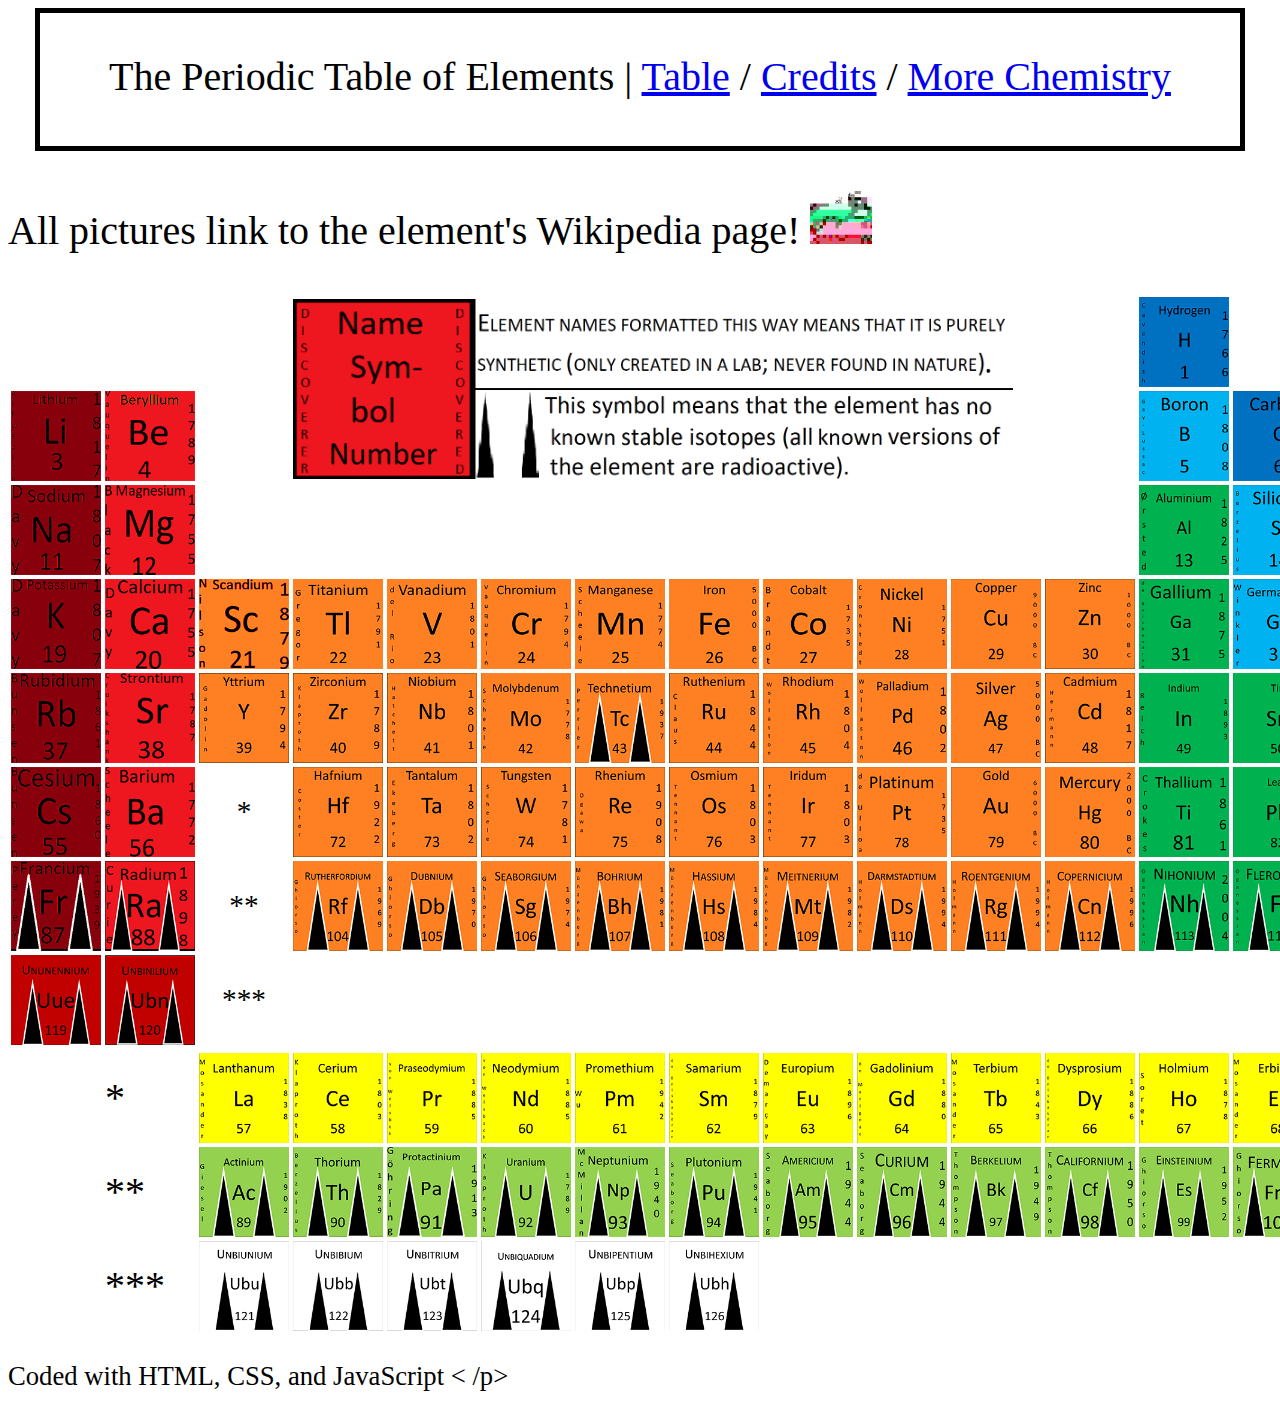
<file: index.html>
<html lang="en" hreflang="en">
	<head>
		<meta name="viewport" content="width=device-width, initial-scale=1.0" />
		<meta charset="utf-8" />
		<meta http-equiv="Content-Type" content="text/html" />
		<link
			rel="apple-touch-icon"
			href="https:\/\/icon-library.net/images/periodic-table-icon/periodic-table-icon-18.jpg"
		/>
		<link
			rel="author"
			href="http://periodictable.reid-family.org/humans.txt"
		/>
		<link
			rel="icon"
			href="https:\/\/icon-library.net/images/periodic-table-icon/periodic-table-icon-18.jpg"
			type="image/ico"
			sizes="16x16"
		/>
		<link rel="canonical" href="periodictable.reid-family.org/index.html" />
		<link
			rel="icon"
			sizes="192x192"
			href="https:\/\/icon-library.net/images/periodic-table-icon/periodic-table-icon-18.jpg"
		/>
		<link
			rel="index"
			href="http://periodictable.reid-family.org/index.html"
		/>
		<link
			rel="mask-icon"
			href="https:\/\/icon-library.net/images/periodic-table-icon/periodic-table-icon-18.jpg"
			color="yellow"
		/>
		<link rel="me" href="mailto:paul@reid-family.org" />
		<link rel="stylesheet" href="style.min.css" />
		<meta
			itemprop="description"
			content="An interactive periodic table with links to Wikipedia and more chemistry."
		/>
		<meta
			itemprop="image"
			content="https:\/\/icon-library.net/images/periodic-table-icon/periodic-table-icon-18.jpg"
		/>
		<meta itemprop="name" content="The Periodic Table of Elements" />
		<meta name="apple-mobile-web-app-capable" content="yes" />
		<meta name="apple-mobile-web-app-status-bar-style" content="black" />
		<meta name="browsermode" content="application" />
		<meta
			name="description"
			content="An interactive periodic table with links to Wikipedia and more chemistry."
		/>
		<meta name="distribution" content="global" />
		<meta name="full-screen" content="yes" />
		<meta name="generator" content="Microsoft WordPad" />
		<meta
			name="generator"
			content="Microsoft Visual Studio Code - Insiders"
		/>
		<meta name="googlebot" content="index, follow" />
		<meta
			name="google-site-verification"
			content="Bs3b-s123HbPZke7tMZJHkul0G9INwEn7InZ_PlNwg8"
		/>
		<meta name="HandheldFriendly" content="FALSE" />
		<meta name="imagemode" content="force" />
		<meta
			name="keywords"
			content="periodic, periodic table, chemistry, oxygen, phsphorus, paul reid, elements, wikipedia, html, cool, made from scratch, the periodic table, the periodic table of elements, periodic table of elements, periodictable, magic, candle, marshmallow"
		/>
		<meta name="layoutmode" content="fitscreen" />
		<meta name="MobileOptimized" content="1000" />
		<meta name="msvalidate.01" content="CCE6CCF9A525372A923B620980B9D45D" />
		<meta name="rating" content="general" />
		<meta name="rating" content="General" />
		<meta name="revisit-after" content="1 days" />
		<meta name="robots" content="index, follow" />
		<meta name="screen-orientation" content="landscape" />
		<meta name="subject" content="The Periodic Table of Elements" />
		<meta
			name="twitter:description"
			content="An interactive periodic table with links to Wikipedia and more chemistry."
		/>
		<meta
			name="twitter:image"
			content="https:\/\/icon-library.net/images/periodic-table-icon/periodic-table-icon-18.jpg"
		/>
		<meta
			name="twitter:image:alt"
			content="A text description of the image conveying the essential nature of an image to users who are visually impaired. Maximum 420 characters."
		/>
		<meta name="twitter:title" content="The Periodic Table of Elements" />
		<meta
			name="twitter:url"
			content="https:\/\/periodictable.reid-family.org/index.html"
		/>
		<meta name="x5-fullscreen" content="TRUE" />
		<meta name="x5-orientation" content="landscape" />
		<meta name="x5-page-mode" content="app" />
		<meta name="yandex-verification" content="8b198c182a2bfaca" />
		<meta property="article:author" content="Paul Reid" />
		<meta
			property="og:description"
			content="An interactive periodic table with links to Wikipedia and more chemistry."
		/>
		<meta
			property="og:image"
			content="https:\/\/icon-library.net/images/periodic-table-icon/periodic-table-icon-18.jpg"
		/>
		<meta
			property="og:image:alt"
			content="The Periodic Table of Elements"
		/>
		<meta property="og:locale" content="en_US" />
		<meta
			property="og:site_name"
			content="The Periodic Table of Elements"
		/>
		<meta property="og:title" content="The Periodic Table of Elements" />
		<meta property="og:type" content="website" />
		<meta
			property="og:url"
			content="http://periodictable.reid-family.org/index.html"
		/>
		<meta property="op:markup_version" content="v1.0" />
		<title>Table | The Periodic Table of Elements</title>
	</head>

	<body>
		<div id="nav" class="center"></div>
		<p class="text">
			All pictures link to the element's Wikipedia page!
			<rdi onclick="alertjsOO()" id="redirect_"
				><img src="images/redir_g.jpg" class="rdi" />
			</rdi>
		</p>
		<div style="width: 99%">
			<table class="center table">
				<tbody>
					<tr>
						<td></td>
						<td></td>
						<td></td>
						<td rowspan="2" colspan="8">
							<img src="images/legend.png" style="width: 720px" />
						</td>
						<td></td>
						<td>
							<img
								onclick="alertjs('https:\/\/en.wikipedia.org/wiki/element_1')"
								src="images/1.png"
								style="width: 90px; height: 90px"
							/>
						</td>
						<td></td>
						<td></td>
						<td></td>
						<td></td>
						<td>
							<img
								onclick="alertjs('https:\/\/en.wikipedia.org/wiki/element_2')"
								src="images/2.png"
								style="width: 90px; height: 90px"
							/>
						</td>
					</tr>
					<tr>
						<td>
							<img
								onclick="alertjs('https:\/\/en.wikipedia.org/wiki/element_3')"
								src="images/3.png"
								style="width: 90px; height: 90px"
							/>
						</td>
						<td>
							<img
								onclick="alertjs('https:\/\/en.wikipedia.org/wiki/element_4')"
								src="images/4.png"
								style="width: 90px; height: 90px"
							/>
						</td>
						<td></td>
						<td></td>
						<td>
							<img
								onclick="alertjs('https:\/\/en.wikipedia.org/wiki/element_5')"
								src="images/5.png"
								style="width: 90px; height: 90px"
							/>
						</td>
						<td>
							<img
								onclick="alertjs('https:\/\/en.wikipedia.org/wiki/element_6')"
								src="images/6.png"
								style="width: 90px; height: 90px"
							/>
						</td>
						<td>
							<img
								onclick="alertjs('https:\/\/en.wikipedia.org/wiki/element_7')"
								src="images/7.png"
								style="width: 90px; height: 90px"
							/>
						</td>
						<td>
							<img
								onclick="alertjs('https:\/\/en.wikipedia.org/wiki/element_8')"
								src="images/8.png"
								style="width: 90px; height: 90px"
							/>
						</td>
						<td>
							<img
								onclick="alertjs('https:\/\/en.wikipedia.org/wiki/element_9')"
								src="images/9.png"
								style="width: 90px; height: 90px"
							/>
						</td>
						<td>
							<img
								onclick="alertjs('https:\/\/en.wikipedia.org/wiki/element_10')"
								src="images/10.png"
								style="width: 90px; height: 90px"
							/>
						</td>
					</tr>
					<tr>
						<td>
							<img
								onclick="alertjs('https:\/\/en.wikipedia.org/wiki/element_11')"
								src="images/11.png"
								style="width: 90px; height: 90px"
							/>
						</td>
						<td>
							<img
								onclick="alertjs('https:\/\/en.wikipedia.org/wiki/element_12')"
								src="images/12.png"
								style="width: 90px; height: 90px"
							/>
						</td>
						<td></td>
						<td></td>
						<td></td>
						<td></td>
						<td></td>
						<td></td>
						<td></td>
						<td></td>
						<td></td>
						<td></td>
						<td>
							<img
								onclick="alertjs('https:\/\/en.wikipedia.org/wiki/element_13')"
								src="images/13.png"
								style="width: 90px; height: 90px"
							/>
						</td>
						<td>
							<img
								onclick="alertjs('https:\/\/en.wikipedia.org/wiki/element_14')"
								src="images/14.png"
								style="width: 90px; height: 90px"
							/>
						</td>
						<td>
							<img
								onclick="alertjs('https:\/\/en.wikipedia.org/wiki/element_15')"
								src="images/15.png"
								style="width: 90px; height: 90px"
							/>
						</td>
						<td>
							<img
								onclick="alertjs('https:\/\/en.wikipedia.org/wiki/element_16')"
								src="images/16.png"
								style="width: 90px; height: 90px"
							/>
						</td>
						<td>
							<img
								onclick="alertjs('https:\/\/en.wikipedia.org/wiki/element_17')"
								src="images/17.png"
								style="width: 90px; height: 90px"
							/>
						</td>
						<td>
							<img
								onclick="alertjs('https:\/\/en.wikipedia.org/wiki/element_18')"
								src="images/18.png"
								style="width: 90px; height: 90px"
							/>
						</td>
					</tr>
					<tr>
						<td>
							<img
								onclick="alertjs('https:\/\/en.wikipedia.org/wiki/element_19')"
								src="images/19.png"
								style="width: 90px; height: 90px"
							/>
						</td>
						<td>
							<img
								onclick="alertjs('https:\/\/en.wikipedia.org/wiki/element_20')"
								src="images/20.png"
								style="width: 90px; height: 90px"
							/>
						</td>
						<td>
							<img
								onclick="alertjs('https:\/\/en.wikipedia.org/wiki/element_21')"
								src="images/21.png"
								style="width: 90px; height: 90px"
							/>
						</td>
						<td>
							<img
								onclick="alertjs('https:\/\/en.wikipedia.org/wiki/element_22')"
								src="images/22.png"
								style="width: 90px; height: 90px"
							/>
						</td>
						<td>
							<img
								onclick="alertjs('https:\/\/en.wikipedia.org/wiki/element_23')"
								src="images/23.png"
								style="width: 90px; height: 90px"
							/>
						</td>
						<td>
							<img
								onclick="alertjs('https:\/\/en.wikipedia.org/wiki/element_24')"
								src="images/24.png"
								style="width: 90px; height: 90px"
							/>
						</td>
						<td>
							<img
								onclick="alertjs('https:\/\/en.wikipedia.org/wiki/element_25')"
								src="images/25.png"
								style="width: 90px; height: 90px"
							/>
						</td>
						<td>
							<img
								onclick="alertjs('https:\/\/en.wikipedia.org/wiki/element_26')"
								src="images/26.png"
								style="width: 90px; height: 90px"
							/>
						</td>
						<td>
							<img
								onclick="alertjs('https:\/\/en.wikipedia.org/wiki/element_27')"
								src="images/27.png"
								style="width: 90px; height: 90px"
							/>
						</td>
						<td>
							<img
								onclick="alertjs('https:\/\/en.wikipedia.org/wiki/element_28')"
								src="images/28.png"
								style="width: 90px; height: 90px"
							/>
						</td>
						<td>
							<img
								onclick="alertjs('https:\/\/en.wikipedia.org/wiki/element_29')"
								src="images/29.png"
								style="width: 90px; height: 90px"
							/>
						</td>
						<td>
							<img
								onclick="alertjs('https:\/\/en.wikipedia.org/wiki/element_30')"
								src="images/30.png"
								style="width: 90px; height: 90px"
							/>
						</td>
						<td>
							<img
								onclick="alertjs('https:\/\/en.wikipedia.org/wiki/element_31')"
								src="images/31.png"
								style="width: 90px; height: 90px"
							/>
						</td>
						<td>
							<img
								onclick="alertjs('https:\/\/en.wikipedia.org/wiki/element_32')"
								src="images/32.png"
								style="width: 90px; height: 90px"
							/>
						</td>
						<td>
							<img
								onclick="alertjs('https:\/\/en.wikipedia.org/wiki/element_33')"
								src="images/33.png"
								style="width: 90px; height: 90px"
							/>
						</td>
						<td>
							<img
								onclick="alertjs('https:\/\/en.wikipedia.org/wiki/element_34')"
								src="images/34.png"
								style="width: 90px; height: 90px"
							/>
						</td>
						<td>
							<img
								onclick="alertjs('https:\/\/en.wikipedia.org/wiki/element_35')"
								src="images/35.png"
								style="width: 90px; height: 90px"
							/>
						</td>
						<td>
							<img
								onclick="alertjs('https:\/\/en.wikipedia.org/wiki/element_36')"
								src="images/36.png"
								style="width: 90px; height: 90px"
							/>
						</td>
					</tr>
					<tr>
						<td>
							<img
								onclick="alertjs('https:\/\/en.wikipedia.org/wiki/element_37')"
								src="images/37.png"
								style="width: 90px; height: 90px"
							/>
						</td>
						<td>
							<img
								onclick="alertjs('https:\/\/en.wikipedia.org/wiki/element_38')"
								src="images/38.png"
								style="width: 90px; height: 90px"
							/>
						</td>
						<td>
							<img
								onclick="alertjs('https:\/\/en.wikipedia.org/wiki/element_39')"
								src="images/39.png"
								style="width: 90px; height: 90px"
							/>
						</td>
						<td>
							<img
								onclick="alertjs('https:\/\/en.wikipedia.org/wiki/element_40')"
								src="images/40.png"
								style="width: 90px; height: 90px"
							/>
						</td>
						<td>
							<img
								onclick="alertjs('https:\/\/en.wikipedia.org/wiki/element_41')"
								src="images/41.png"
								style="width: 90px; height: 90px"
							/>
						</td>
						<td>
							<img
								onclick="alertjs('https:\/\/en.wikipedia.org/wiki/element_42')"
								src="images/42.png"
								style="width: 90px; height: 90px"
							/>
						</td>
						<td>
							<img
								onclick="alertjs('https:\/\/en.wikipedia.org/wiki/element_43')"
								src="images/43.png"
								style="width: 90px; height: 90px"
							/>
						</td>
						<td>
							<img
								onclick="alertjs('https:\/\/en.wikipedia.org/wiki/element_44')"
								src="images/44.png"
								style="width: 90px; height: 90px"
							/>
						</td>
						<td>
							<img
								onclick="alertjs('https:\/\/en.wikipedia.org/wiki/element_45')"
								src="images/45.png"
								style="width: 90px; height: 90px"
							/>
						</td>
						<td>
							<img
								onclick="alertjs('https:\/\/en.wikipedia.org/wiki/element_46')"
								src="images/46.png"
								style="width: 90px; height: 90px"
							/>
						</td>
						<td>
							<img
								onclick="alertjs('https:\/\/en.wikipedia.org/wiki/element_47')"
								src="images/47.png"
								style="width: 90px; height: 90px"
							/>
						</td>
						<td>
							<img
								onclick="alertjs('https:\/\/en.wikipedia.org/wiki/element_48')"
								src="images/48.png"
								style="width: 90px; height: 90px"
							/>
						</td>
						<td>
							<img
								onclick="alertjs('https:\/\/en.wikipedia.org/wiki/element_49')"
								src="images/49.png"
								style="width: 90px; height: 90px"
							/>
						</td>
						<td>
							<img
								onclick="alertjs('https:\/\/en.wikipedia.org/wiki/element_50')"
								src="images/50.png"
								style="width: 90px; height: 90px"
							/>
						</td>
						<td>
							<img
								onclick="alertjs('https:\/\/en.wikipedia.org/wiki/element_51')"
								src="images/51.png"
								style="width: 90px; height: 90px"
							/>
						</td>
						<td>
							<img
								onclick="alertjs('https:\/\/en.wikipedia.org/wiki/element_52')"
								src="images/52.png"
								style="width: 90px; height: 90px"
							/>
						</td>
						<td>
							<img
								onclick="alertjs('https:\/\/en.wikipedia.org/wiki/element_53')"
								src="images/53.png"
								style="width: 90px; height: 90px"
							/>
						</td>
						<td>
							<img
								onclick="alertjs('https:\/\/en.wikipedia.org/wiki/element_54')"
								src="images/54.png"
								style="width: 90px; height: 90px"
							/>
						</td>
					</tr>
					<tr>
						<td>
							<img
								onclick="alertjs('https:\/\/en.wikipedia.org/wiki/element_55')"
								src="images/55.png"
								style="width: 90px; height: 90px"
							/>
						</td>
						<td>
							<img
								onclick="alertjs('https:\/\/en.wikipedia.org/wiki/element_56')"
								src="images/56.png"
								style="width: 90px; height: 90px"
							/>
						</td>
						<td>
							<p
								onclick="alertjs('https:\/\/en.wikipedia.org/wiki/Periodic_table#The_long-_or_32-column_table')"
								class="text2"
							>
								*
							</p>
						</td>
						<td>
							<img
								onclick="alertjs('https:\/\/en.wikipedia.org/wiki/element_72')"
								src="images/72.png"
								style="width: 90px; height: 90px"
							/>
						</td>
						<td>
							<img
								onclick="alertjs('https:\/\/en.wikipedia.org/wiki/element_73')"
								src="images/73.png"
								style="width: 90px; height: 90px"
							/>
						</td>
						<td>
							<img
								onclick="alertjs('https:\/\/en.wikipedia.org/wiki/element_74')"
								src="images/74.png"
								style="width: 90px; height: 90px"
							/>
						</td>
						<td>
							<img
								onclick="alertjs('https:\/\/en.wikipedia.org/wiki/element_75')"
								src="images/75.png"
								style="width: 90px; height: 90px"
							/>
						</td>
						<td>
							<img
								onclick="alertjs('https:\/\/en.wikipedia.org/wiki/element_76')"
								src="images/76.png"
								style="width: 90px; height: 90px"
							/>
						</td>
						<td>
							<img
								onclick="alertjs('https:\/\/en.wikipedia.org/wiki/element_77')"
								src="images/77.png"
								style="width: 90px; height: 90px"
							/>
						</td>
						<td>
							<img
								onclick="alertjs('https:\/\/en.wikipedia.org/wiki/element_78')"
								src="images/78.png"
								style="width: 90px; height: 90px"
							/>
						</td>
						<td>
							<img
								onclick="alertjs('https:\/\/en.wikipedia.org/wiki/element_79')"
								src="images/79.png"
								style="width: 90px; height: 90px"
							/>
						</td>
						<td>
							<img
								onclick="alertjs('https:\/\/en.wikipedia.org/wiki/element_80')"
								src="images/80.png"
								style="width: 90px; height: 90px"
							/>
						</td>
						<td>
							<img
								onclick="alertjs('https:\/\/en.wikipedia.org/wiki/element_81')"
								src="images/81.png"
								style="width: 90px; height: 90px"
							/>
						</td>
						<td>
							<img
								onclick="alertjs('https:\/\/en.wikipedia.org/wiki/element_82')"
								src="images/82.png"
								style="width: 90px; height: 90px"
							/>
						</td>
						<td>
							<img
								onclick="alertjs('https:\/\/en.wikipedia.org/wiki/element_83')"
								src="images/83.png"
								style="width: 90px; height: 90px"
							/>
						</td>
						<td>
							<img
								onclick="alertjs('https:\/\/en.wikipedia.org/wiki/element_84')"
								src="images/84.png"
								style="width: 90px; height: 90px"
							/>
						</td>
						<td>
							<img
								onclick="alertjs('https:\/\/en.wikipedia.org/wiki/element_85')"
								src="images/85.png"
								style="width: 90px; height: 90px"
							/>
						</td>
						<td>
							<img
								onclick="alertjs('https:\/\/en.wikipedia.org/wiki/element_86')"
								src="images/86.png"
								style="width: 90px; height: 90px"
							/>
						</td>
					</tr>
					<tr>
						<td>
							<img
								onclick="alertjs('https:\/\/en.wikipedia.org/wiki/element_87')"
								src="images/87.png"
								style="width: 90px; height: 90px"
							/>
						</td>
						<td>
							<img
								onclick="alertjs('https:\/\/en.wikipedia.org/wiki/element_88')"
								src="images/88.png"
								style="width: 90px; height: 90px"
							/>
						</td>
						<td>
							<p
								onclick="alertjs('https:\/\/en.wikipedia.org/wiki/Periodic_table#The_long-_or_32-column_table')"
								class="text2"
							>
								**
							</p>
						</td>
						<td>
							<img
								onclick="alertjs('https:\/\/en.wikipedia.org/wiki/element_104')"
								src="images/104.png"
								style="width: 90px; height: 90px"
							/>
						</td>
						<td>
							<img
								onclick="alertjs('https:\/\/en.wikipedia.org/wiki/element_105')"
								src="images/105.png"
								style="width: 90px; height: 90px"
							/>
						</td>
						<td>
							<img
								onclick="alertjs('https:\/\/en.wikipedia.org/wiki/element_106')"
								src="images/106.png"
								style="width: 90px; height: 90px"
							/>
						</td>
						<td>
							<img
								onclick="alertjs('https:\/\/en.wikipedia.org/wiki/element_107')"
								src="images/107.png"
								style="width: 90px; height: 90px"
							/>
						</td>
						<td>
							<img
								onclick="alertjs('https:\/\/en.wikipedia.org/wiki/element_108')"
								src="images/108.png"
								style="width: 90px; height: 90px"
							/>
						</td>
						<td>
							<img
								onclick="alertjs('https:\/\/en.wikipedia.org/wiki/element_109')"
								src="images/109.png"
								style="width: 90px; height: 90px"
							/>
						</td>
						<td>
							<img
								onclick="alertjs('https:\/\/en.wikipedia.org/wiki/element_110')"
								src="images/110.png"
								style="width: 90px; height: 90px"
							/>
						</td>
						<td>
							<img
								onclick="alertjs('https:\/\/en.wikipedia.org/wiki/element_111')"
								src="images/111.png"
								style="width: 90px; height: 90px"
							/>
						</td>
						<td>
							<img
								onclick="alertjs('https:\/\/en.wikipedia.org/wiki/element_112')"
								src="images/112.png"
								style="width: 90px; height: 90px"
							/>
						</td>
						<td>
							<img
								onclick="alertjs('https:\/\/en.wikipedia.org/wiki/element_113')"
								src="images/113.png"
								style="width: 90px; height: 90px"
							/>
						</td>
						<td>
							<img
								onclick="alertjs('https:\/\/en.wikipedia.org/wiki/element_114')"
								src="images/114.png"
								style="width: 90px; height: 90px"
							/>
						</td>
						<td>
							<img
								onclick="alertjs('https:\/\/en.wikipedia.org/wiki/element_115')"
								src="images/115.png"
								style="width: 90px; height: 90px"
							/>
						</td>
						<td>
							<img
								onclick="alertjs('https:\/\/en.wikipedia.org/wiki/element_116')"
								src="images/116.png"
								style="width: 90px; height: 90px"
							/>
						</td>
						<td>
							<img
								onclick="alertjs('https:\/\/en.wikipedia.org/wiki/element_117')"
								src="images/117.png"
								style="width: 90px; height: 90px"
							/>
						</td>
						<td>
							<img
								onclick="alertjs('https:\/\/en.wikipedia.org/wiki/element_118')"
								src="images/118.png"
								style="width: 90px; height: 90px"
							/>
						</td>
					</tr>
					<tr>
						<td>
							<img
								onclick="alertjs('https:\/\/en.wikipedia.org/wiki/element_119')"
								src="images/119.png"
								style="width: 90px; height: 90px"
							/>
						</td>
						<td>
							<img
								onclick="alertjs('https:\/\/en.wikipedia.org/wiki/element_120')"
								src="images/120.png"
								style="width: 90px; height: 90px"
							/>
						</td>
						<td>
							<p
								onclick="alertjs('https:\/\/en.wikipedia.org/wiki/Periodic_table#The_long-_or_32-column_table')"
								class="text2"
							>
								***
							</p>
						</td>
						<td></td>
						<td></td>
						<td></td>
						<td></td>
						<td></td>
						<td></td>
						<td></td>
						<td></td>
						<td></td>
						<td></td>
						<td></td>
						<td></td>
						<td></td>
						<td></td>
						<td></td>
					</tr>
					<tr>
						<td></td>
						<td></td>
						<td></td>
						<td></td>
						<td></td>
						<td></td>
						<td></td>
						<td></td>
						<td></td>
						<td></td>
						<td></td>
						<td></td>
						<td></td>
						<td></td>
						<td></td>
						<td></td>
						<td></td>
						<td></td>
					</tr>
					<tr>
						<td></td>
						<td>
							<p
								onclick="alertjs('https:\/\/en.wikipedia.org/wiki/Periodic_table#The_long-_or_32-column_table')"
								class="text"
							>
								*
							</p>
						</td>
						<td>
							<img
								onclick="alertjs('https:\/\/en.wikipedia.org/wiki/element_57')"
								src="images/57.png"
								style="width: 90px; height: 90px"
							/>
						</td>
						<td>
							<img
								onclick="alertjs('https:\/\/en.wikipedia.org/wiki/element_58')"
								src="images/58.png"
								style="width: 90px; height: 90px"
							/>
						</td>
						<td>
							<img
								onclick="alertjs('https:\/\/en.wikipedia.org/wiki/element_59')"
								src="images/59.png"
								style="width: 90px; height: 90px"
							/>
						</td>
						<td>
							<img
								onclick="alertjs('https:\/\/en.wikipedia.org/wiki/element_60')"
								src="images/60.png"
								style="width: 90px; height: 90px"
							/>
						</td>
						<td>
							<img
								onclick="alertjs('https:\/\/en.wikipedia.org/wiki/element_61')"
								src="images/61.png"
								style="width: 90px; height: 90px"
							/>
						</td>
						<td>
							<img
								onclick="alertjs('https:\/\/en.wikipedia.org/wiki/element_62')"
								src="images/62.png"
								style="width: 90px; height: 90px"
							/>
						</td>
						<td>
							<img
								onclick="alertjs('https:\/\/en.wikipedia.org/wiki/element_63')"
								src="images/63.png"
								style="width: 90px; height: 90px"
							/>
						</td>
						<td>
							<img
								onclick="alertjs('https:\/\/en.wikipedia.org/wiki/element_64')"
								src="images/64.png"
								style="width: 90px; height: 90px"
							/>
						</td>
						<td>
							<img
								onclick="alertjs('https:\/\/en.wikipedia.org/wiki/element_65')"
								src="images/65.png"
								style="width: 90px; height: 90px"
							/>
						</td>
						<td>
							<img
								onclick="alertjs('https:\/\/en.wikipedia.org/wiki/element_66')"
								src="images/66.png"
								style="width: 90px; height: 90px"
							/>
						</td>
						<td>
							<img
								onclick="alertjs('https:\/\/en.wikipedia.org/wiki/element_67')"
								src="images/67.png"
								style="width: 90px; height: 90px"
							/>
						</td>
						<td>
							<img
								onclick="alertjs('https:\/\/en.wikipedia.org/wiki/element_68')"
								src="images/68.png"
								style="width: 90px; height: 90px"
							/>
						</td>
						<td>
							<img
								onclick="alertjs('https:\/\/en.wikipedia.org/wiki/element_69')"
								src="images/69.png"
								style="width: 90px; height: 90px"
							/>
						</td>
						<td>
							<img
								onclick="alertjs('https:\/\/en.wikipedia.org/wiki/element_70')"
								src="images/70.png"
								style="width: 90px; height: 90px"
							/>
						</td>
						<td>
							<img
								onclick="alertjs('https:\/\/en.wikipedia.org/wiki/element_71')"
								src="images/71.png"
								style="width: 90px; height: 90px"
							/>
						</td>
						<td></td>
					</tr>
					<tr>
						<td></td>
						<td>
							<p
								onclick="alertjs('https:\/\/en.wikipedia.org/wiki/Periodic_table#The_long-_or_32-column_table')"
								class="text"
							>
								**
							</p>
						</td>
						<td>
							<img
								onclick="alertjs('https:\/\/en.wikipedia.org/wiki/element_89')"
								src="images/89.png"
								style="width: 90px; height: 90px"
							/>
						</td>
						<td>
							<img
								onclick="alertjs('https:\/\/en.wikipedia.org/wiki/element_90')"
								src="images/90.png"
								style="width: 90px; height: 90px"
							/>
						</td>
						<td>
							<img
								onclick="alertjs('https:\/\/en.wikipedia.org/wiki/element_91')"
								src="images/91.png"
								style="width: 90px; height: 90px"
							/>
						</td>
						<td>
							<img
								onclick="alertjs('https:\/\/en.wikipedia.org/wiki/element_92')"
								src="images/92.png"
								style="width: 90px; height: 90px"
							/>
						</td>
						<td>
							<img
								onclick="alertjs('https:\/\/en.wikipedia.org/wiki/element_93')"
								src="images/93.png"
								style="width: 90px; height: 90px"
							/>
						</td>
						<td>
							<img
								onclick="alertjs('https:\/\/en.wikipedia.org/wiki/element_94')"
								src="images/94.png"
								style="width: 90px; height: 90px"
							/>
						</td>
						<td>
							<img
								onclick="alertjs('https:\/\/en.wikipedia.org/wiki/element_95')"
								src="images/95.png"
								style="width: 90px; height: 90px"
							/>
						</td>
						<td>
							<img
								onclick="alertjs('https:\/\/en.wikipedia.org/wiki/element_96')"
								src="images/96.png"
								style="width: 90px; height: 90px"
							/>
						</td>
						<td>
							<img
								onclick="alertjs('https:\/\/en.wikipedia.org/wiki/element_97')"
								src="images/97.png"
								style="width: 90px; height: 90px"
							/>
						</td>
						<td>
							<img
								onclick="alertjs('https:\/\/en.wikipedia.org/wiki/element_98')"
								src="images/98.png"
								style="width: 90px; height: 90px"
							/>
						</td>
						<td>
							<img
								onclick="alertjs('https:\/\/en.wikipedia.org/wiki/element_99')"
								src="images/99.png"
								style="width: 90px; height: 90px"
							/>
						</td>
						<td>
							<img
								onclick="alertjs('https:\/\/en.wikipedia.org/wiki/element_100')"
								src="images/100.png"
								style="width: 90px; height: 90px"
							/>
						</td>
						<td>
							<img
								onclick="alertjs('https:\/\/en.wikipedia.org/wiki/element_101')"
								src="images/101.png"
								style="width: 90px; height: 90px"
							/>
						</td>
						<td>
							<img
								onclick="alertjs('https:\/\/en.wikipedia.org/wiki/element_102')"
								src="images/102.png"
								style="width: 90px; height: 90px"
							/>
						</td>
						<td>
							<img
								onclick="alertjs('https:\/\/en.wikipedia.org/wiki/element_103')"
								src="images/103.png"
								style="width: 90px; height: 90px"
							/>
						</td>
						<td></td>
					</tr>
					<tr>
						<td></td>
						<td>
							<p
								onclick="alertjs('https:\/\/en.wikipedia.org/wiki/Periodic_table#The_long-_or_32-column_table')"
								class="text"
							>
								***
							</p>
						</td>
						<td>
							<img
								onclick="alertjs('https:\/\/en.wikipedia.org/wiki/element_121')"
								src="images/121.png"
								style="width: 90px; height: 90px"
							/>
						</td>
						<td>
							<img
								onclick="alertjs('https:\/\/en.wikipedia.org/wiki/element_122')"
								src="images/122.png"
								style="width: 90px; height: 90px"
							/>
						</td>
						<td>
							<img
								onclick="alertjs('https:\/\/en.wikipedia.org/wiki/element_123')"
								src="images/123.png"
								style="width: 90px; height: 90px"
							/>
						</td>
						<td>
							<img
								onclick="alertjs('https:\/\/en.wikipedia.org/wiki/element_124')"
								src="images/124.png"
								style="width: 90px; height: 90px"
							/>
						</td>
						<td>
							<img
								onclick="alertjs('https:\/\/en.wikipedia.org/wiki/element_125')"
								src="images/125.png"
								style="width: 90px; height: 90px"
							/>
						</td>
						<td>
							<img
								onclick="alertjs('https:\/\/en.wikipedia.org/wiki/element_126')"
								src="images/126.png"
								style="width: 90px; height: 90px"
							/>
						</td>
						<td></td>
						<td></td>
						<td></td>
						<td></td>
						<td></td>
						<td></td>
						<td></td>
						<td></td>
						<td></td>
						<td></td>
					</tr>
				</tbody>
			</table>
		</div>
		<footer>
			<script src="script.min.js"></script>
		</footer>
	</body>
</html>
</file>
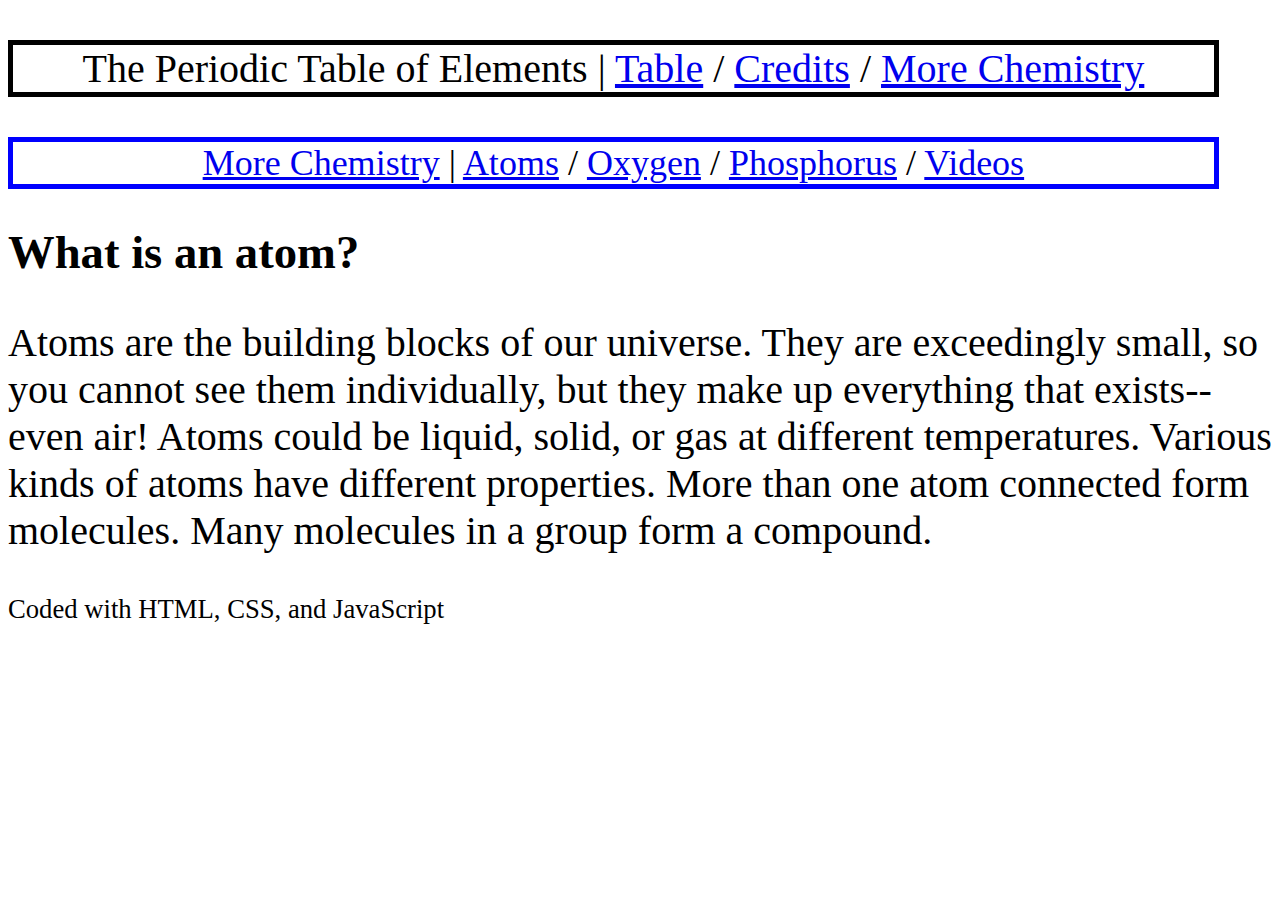
<file: atom.html>
<!DOCTYPE html>
<html lang="en" hreflang="en">
	<head>
		<meta charset="utf-8" />
		<title>What is an atom? | The Periodic Table of Elements</title>
		<style>
			p {
				font-size: 30pt;
			}

			h1 {
				font-size: 35pt;
			}

			text {
				color: #00e;
				text-decoration: underline;
			}
		</style>
	</head>

	<body>
		<script>
			function alertjsNC(domain, url) {
				if (confirm("Redirecting to " + domain)) {
					open(url, "_blank");
				} else {
				}
			}
		</script>
		<p
			style="
				height: 15%;
				width: 95%;
				border: 5px solid black;
				text-align: center;
				font-size: 40px;
			"
		>
			The Periodic Table of Elements |
			<a href="http://periodictable.reid-family.org/index.html">Table</a>
			/
			<a href="http://periodictable.reid-family.org/credits.html"
				>Credits</a
			>
			/
			<a href="http://periodictable.reid-family.org/chemistry.html"
				>More Chemistry</a
			>
		</p>
		<p
			style="
				height: 10%;
				width: 95%;
				border: 5px solid blue;
				text-align: center;
				font-size: 36px;
			"
		>
			<a href="http://periodictable.reid-family.org/chemistry.html"
				>More Chemistry</a
			>
			|
			<a href="http://periodictable.reid-family.org/chemistry/oxygen.html"
				>Atoms</a
			>
			/
			<a href="http://periodictable.reid-family.org/chemistry/oxygen.html"
				>Oxygen</a
			>
			/
			<a
				href="http://periodictable.reid-family.org/chemistry/phosphorus.html"
				>Phosphorus</a
			>
			/
			<a href="http://periodictable.reid-family.org/chemistry/media.html"
				>Videos</a
			>
		</p>
		<h1 style="font-size: 35pt">What is an atom?</h1>
		<p style="font-size: 30pt">
			Atoms are the building blocks of our universe. They are exceedingly
			small, so you cannot see them individually, but they make up
			everything that exists--even air! Atoms could be liquid, solid, or
			gas at different temperatures. Various kinds of atoms have different
			properties. More than one atom connected form molecules. Many
			molecules in a group form a compound.
		</p>
		<p style="font-size: 20pt">Coded with HTML, CSS, and JavaScript</p>
	</body>
</html>
</file>
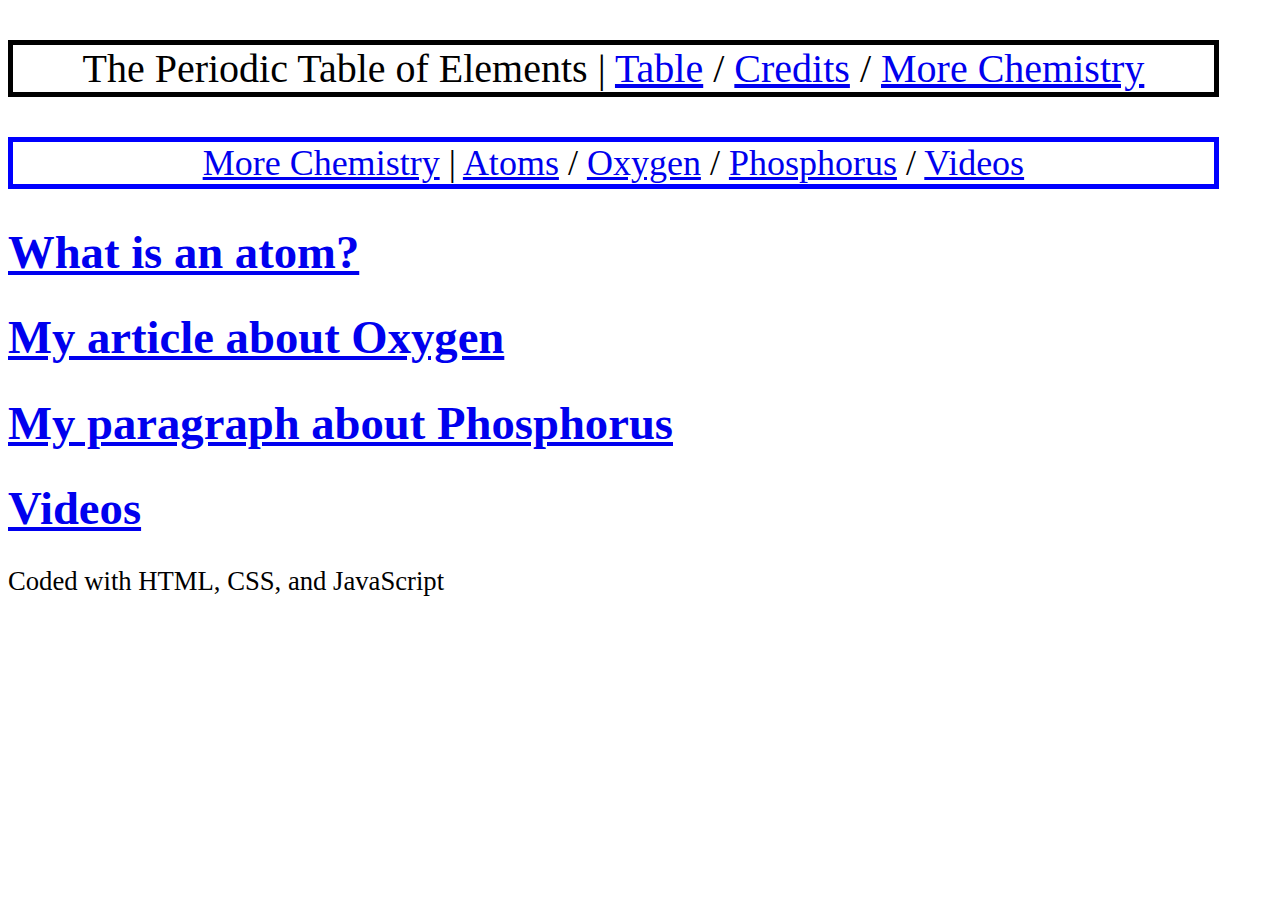
<file: chemistry.html>
<!DOCTYPE html>
<html lang="en" hreflang="en">
	<head>
		<meta charset="utf-8" />
		<meta name="viewport" content="width=device-width, initial-scale=1.0" />
		<title>More Chemistry | The Periodic Table of Elements</title>
		<style>
			p {
				font-size: 30pt;
			}

			h1 {
				font-size: 35pt;
			}

			text {
				color: #00e;
				text-decoration: underline;
			}
		</style>
	</head>

	<body>
		<script>
			function alertjs(domain, url, link) {
				if (confirm("Redirecting to " + domain)) {
					open(url, "_blank");
					document.getElementById(link).style.color = "#551A8B";
				} else {
				}
			}
		</script>
		<p
			style="
				height: 15%;
				width: 95%;
				border: 5px solid black;
				text-align: center;
				font-size: 40px;
			"
		>
			The Periodic Table of Elements | <a href="index.html">Table</a> /
			<a href="credits.html">Credits</a> /
			<a href="chemistry.html">More Chemistry</a>
		</p>
		<p
			style="
				height: 10%;
				width: 95%;
				border: 5px solid blue;
				text-align: center;
				font-size: 36px;
			"
		>
			<a href="chemistry.html">More Chemistry</a> |
			<a href="http://periodictable.reid-family.org/chemistry/oxygen.html"
				>Atoms</a
			>
			/
			<a href="http://periodictable.reid-family.org/chemistry/oxygen.html"
				>Oxygen</a
			>
			/
			<a
				href="http://periodictable.reid-family.org/chemistry/phosphorus.html"
				>Phosphorus</a
			>
			/
			<a href="http://periodictable.reid-family.org/chemistry/media.html"
				>Videos</a
			>
		</p>
		<h1><a href="chemistry/atom.html"> What is an atom? </a></h1>
		<h1><a href="chemistry/oxygen.html"> My article about Oxygen </a></h1>
		<h1>
			<a href="chemistry/phosphorus.html">
				My paragraph about Phosphorus
			</a>
		</h1>
		<h1><a href="chemistry/media.html"> Videos </a></h1>
		<p style="font-size: 20pt">Coded with HTML, CSS, and JavaScript</p>
	</body>
</html>
</file>
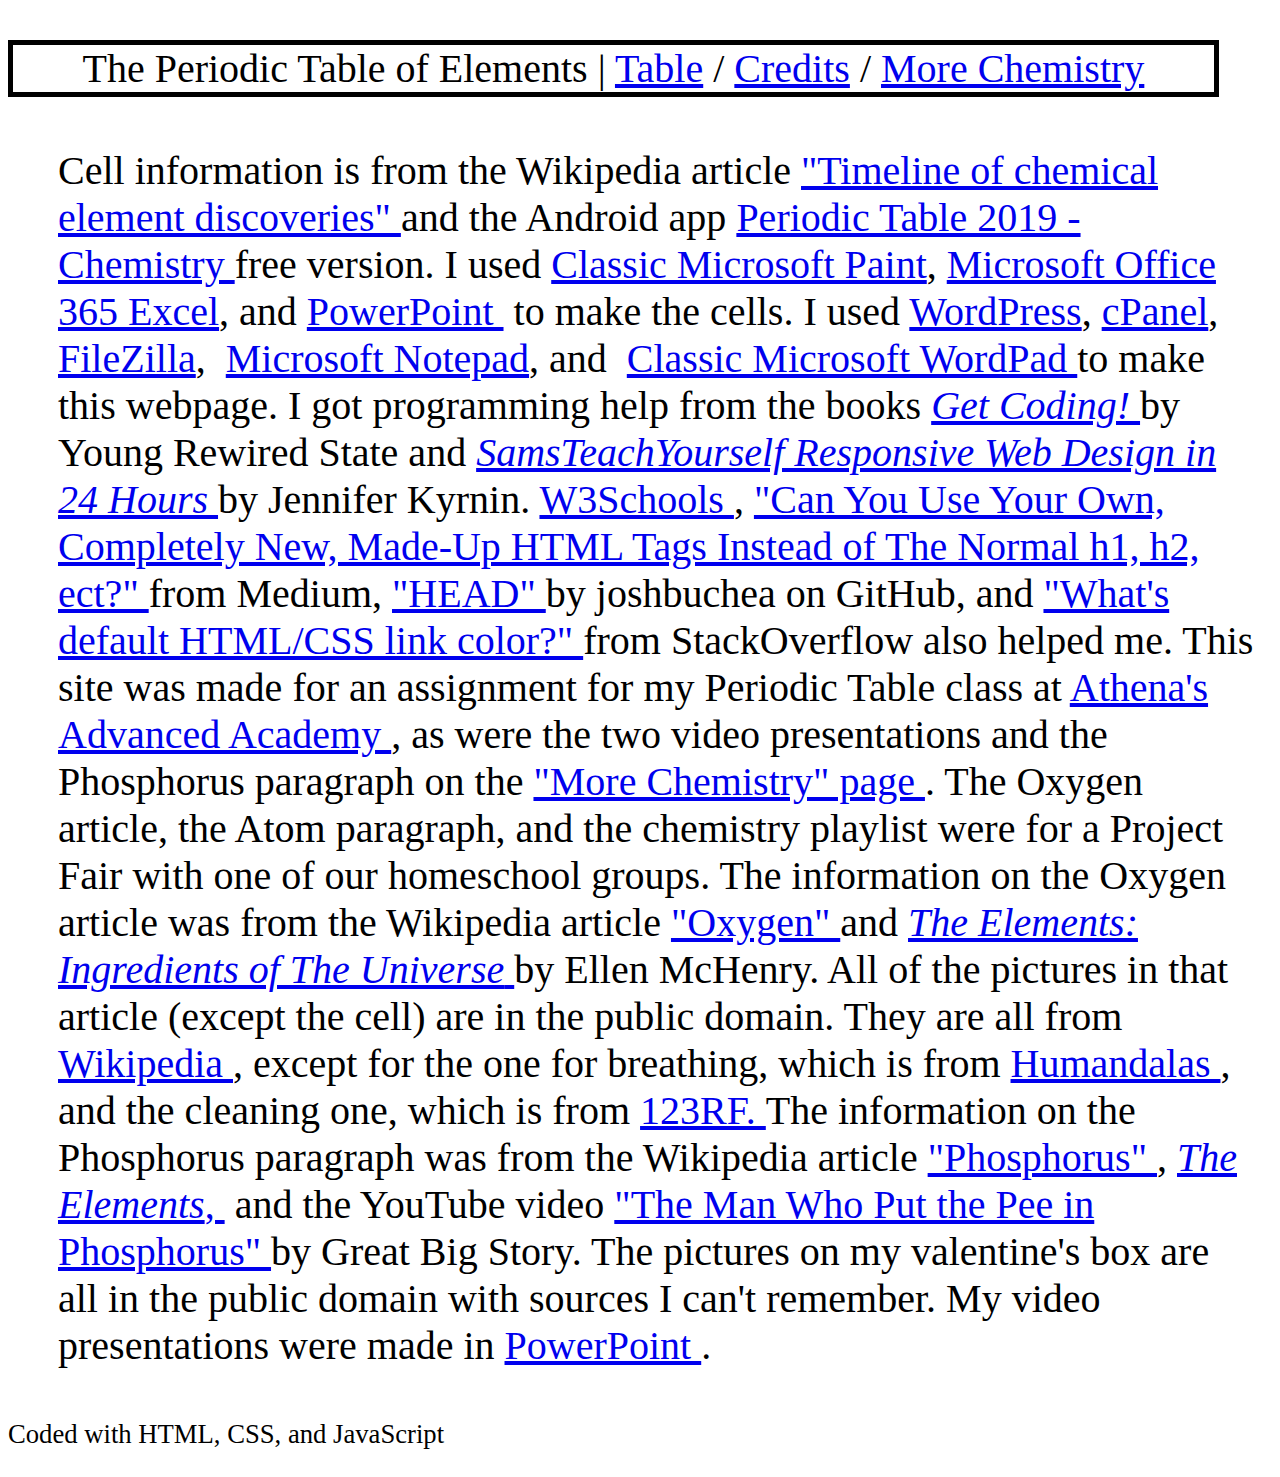
<file: credits.html>
<!DOCTYPE html>
<html lang="en" hreflang="en">
	<head>
		<meta charset="utf-8" />
		<meta name="viewport" content="width=device-width, initial-scale=1.0" />
		<title>Credits | The Periodic Table of Elements</title>
		<style>
			text {
				color: #00e;
				text-decoration: underline;
			}
		</style>
		<script>
			function alertjs(domain, url, link) {
				if (confirm("Redirecting to " + domain)) {
					open(url, "_blank");
					document.getElementById(link).style.color = "#551A8B";
				} else {
				}
			}
		</script>
	</head>

	<body>
		<title>Credits | The Periodic Table of Elements</title>
		<p
			style="
				height: 15%;
				width: 95%;
				border: 5px solid black;
				text-align: center;
				font-size: 40px;
			"
		>
			The Periodic Table of Elements | <a href="index.html">Table</a> /
			<a href="credits.html">Credits</a> /
			<a href="chemistry.html">More Chemistry</a>
		</p>
		<div
			style="font-size: 30pt; margin: 50px; border: 5px white; width: 95%"
		>
			<p>
				Cell information is from the Wikipedia article
				<text
					id="link1"
					onclick="alertjs('https://en.wikipedia.org', 'https://en.wikipedia.org/wiki/Timeline_of_chemical_element_discoveries', 'link1')"
				>
					&quot;Timeline of chemical element discoveries&quot;
				</text>
				and the Android app
				<text
					id="link3"
					onclick="alertjs('https://play.google.com', 'https://play.google.com/store/apps/details?id=mendeleev.redlime', 'link3')"
					>Periodic Table 2019 - Chemistry&nbsp;</text
				>free version. I used
				<text
					id="link4"
					onclick="alertjs('https://support.microsoft.com', 'https://support.microsoft.com/en-us/help/4027344/windows-10-get-microsoft-paint', 'link4')"
					>Classic Microsoft Paint</text
				>,
				<text
					id="link5"
					onclick="alertjs('https://account.microsoft.com', 'https://account.microsoft.com/services/office/overview', 'link5')"
					>Microsoft Office 365 Excel</text
				>, and&nbsp;<text
					id="link6"
					onclick="alertjs('https://account.microsoft.com', 'https://account.microsoft.com/services/office/overview', 'link6')"
					>PowerPoint&nbsp;</text
				>
				to make the cells. I used
				<text
					id="link7"
					onclick="alertjs('https://wordpress.com', 'https://wordpress.com', 'link7')"
				>
					WordPress</text
				>,
				<text
					id="0link2"
					onclick="alertjs('https://cpanel.com', 'https://cpanel.com', '0link2')"
					>cPanel</text
				>,
				<text
					id="0link3"
					onclick="alertjs('https://filezilla-project.org', 'https://filezilla-project.org', '0link3')"
					>FileZilla</text
				>, &nbsp;<text
					id="3link"
					onclick="alertjs('https://support.microsoft.com', 'https://support.microsoft.com/en-us/help/260563/how-to-use-notepad-to-create-a-log-file', '3link')"
					>Microsoft Notepad</text
				>, and&nbsp;
				<text
					id="link8"
					onclick="alertjs('https://support.microsoft.com', 'https://support.microsoft.com/en-us/help/4462934/windows-help-in-wordpad', 'link8')"
					>Classic Microsoft WordPad&nbsp;</text
				>to make this webpage. I got programming help from the books
				<text
					id="link9"
					onclick="alertjs('https://getcodingkids.com', 'https://getcodingkids.com/the-book', 'link9')"
					><em>Get Coding!&nbsp;</em></text
				>by Young Rewired State and
				<text
					id="link0"
					onclick="alertjs('https://www.html5in24hours.com', 'https://www.html5in24hours.com/books/the-book', 'link0')"
					><em
						>SamsTeachYourself Responsive Web Design in 24
						Hours&nbsp;</em
					></text
				>by Jennifer Kyrnin.
				<text
					id="link"
					onclick="alertjs('https://www.w3schools.com', 'https://www.w3schools.com', 'link')"
				>
					W3Schools
				</text>
				,
				<text
					id="0link"
					onclick="alertjs('https://medium.com', 'https://medium.com/web-design-web-developer-magazine/can-you-use-your-own-completely-new-made-up-html-tags-instead-of-normal-h1-h2-etc-b9a2e08f3bdf', '0link')"
				>
					&quot;Can You Use Your Own, Completely New, Made-Up HTML
					Tags Instead of The Normal h1, h2, ect?&quot;
				</text>
				from Medium,
				<text
					id="0link5"
					onclick="alertjs('https://github.com', 'https://github.com/joshbucha/HEAD', '0link5')"
				>
					&quot;HEAD&quot;
				</text>
				by joshbuchea on GitHub, and
				<text
					id="1link"
					onclick="alertjs('https://stackoverflow.com', 'https://stackoverflow.com/questions/4774022/whats-default-html-css-link-color', '1link')"
				>
					&quot;What&#39;s default HTML/CSS link color?&quot;
				</text>
				from StackOverflow also helped me. This site was made for an
				assignment for my Periodic Table class at
				<text
					id="2link"
					onclick="alertjs('https://athenasacademy.com', 'https://athenasacademy.com', '2link')"
				>
					Athena&#39;s Advanced Academy
				</text>
				, as were the two video presentations and the Phosphorus
				paragraph on the
				<a href="chemistry.html"> &quot;More Chemistry&quot; page </a> .
				The Oxygen article, the Atom paragraph, and the chemistry
				playlist were for a Project Fair with one of our homeschool
				groups. The information on the Oxygen article was from the
				Wikipedia article
				<text
					id="4link"
					onclick="alertjs('https://en.wikipedia.org', 'https://en.wikipedia.org/wiki/Oxygen', '4link')"
				>
					&quot;Oxygen&quot;
				</text>
				and
				<text
					id="5link"
					onclick="alertjs('https://ellenjmchenry.com', 'https://ellenjmchenry.com/product-category/elements', '5link')"
					><em>The Elements: Ingredients of The Universe</em
					>&nbsp;</text
				>by Ellen McHenry. All of the pictures in that article (except
				the cell) are in the public domain. They are all from
				<text
					id="6link"
					onclick="alertjs('https://en.wikipedia.org', 'https://en.wikipedia.org', '6link')"
				>
					Wikipedia
				</text>
				, except for the one for breathing, which is from
				<text
					id="7link"
					onclick="alertjs('http://www.humandalas.com', 'http://www.humandalas.com/types/breathe-in-sync', '7link')"
				>
					Humandalas
				</text>
				, and the cleaning one, which is from
				<text
					id="8link"
					onclick="alertjs('https://www.123rf.com', 'https://www.123rf.com/stock-photo/kitchen_cleaning.html', '8link')"
				>
					123RF.&nbsp;</text
				>The information on the Phosphorus paragraph was from the
				Wikipedia article
				<text
					id="9link"
					onclick="alertjs('https://en.wikipedia.org', 'https://en.wikipedia.org/wiki/Phosphorus', '9link')"
				>
					&quot;Phosphorus&quot;
				</text>
				,
				<text
					id="0link0"
					onclick="alertjs('https://ellenjmchenry.com', 'https://ellenjmchenry.com/product-category/elements', '0link0')"
					><em>The Elements</em>, </text
				>&nbsp;and the YouTube video
				<text
					id="0link1"
					onclick="alertjs('https://youtube.com', 'https://youtube.com/watch?v=b5bXTAqep6s', '0link1')"
				>
					&quot;The Man Who Put the Pee in Phosphorus&quot;
				</text>
				by Great Big Story. The pictures on my valentine&#39;s
				box&nbsp;are all in the public domain with sources I can&#39;t
				remember. My video presentations were made in&nbsp;<text
					id="0link4"
					onclick="alertjs('https://account.microsoft.com', 'https://account.microsoft.com/services/office/overview', '0link4')"
					>PowerPoint&nbsp;</text
				>.
			</p>
		</div>
		<p style="font-size: 20pt">Coded with HTML, CSS, and JavaScript</p>
	</body>
</html>
</file>
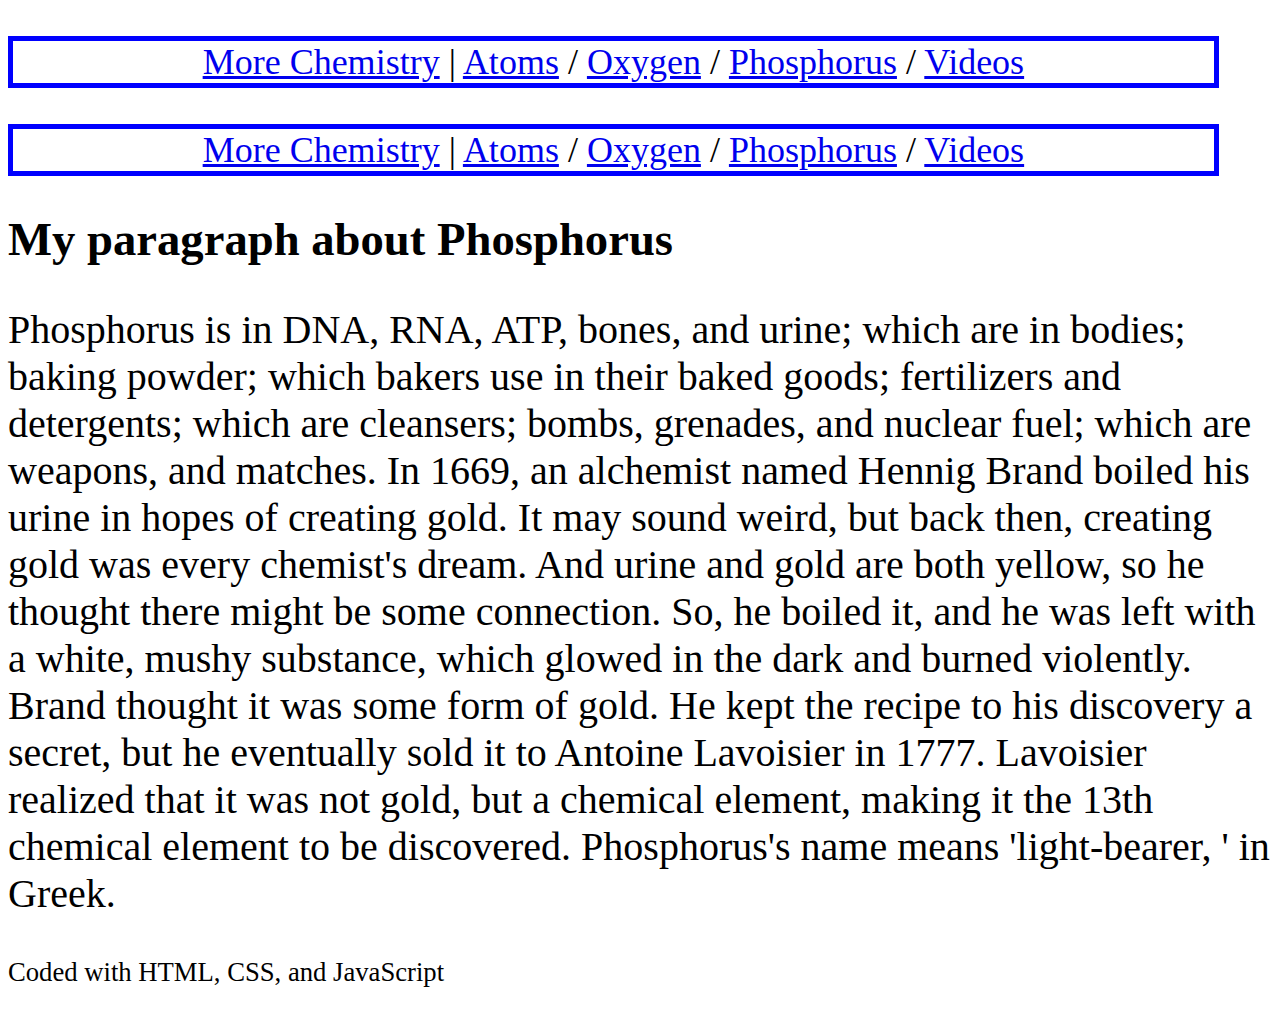
<file: phosphorus.html>
<!DOCTYPE html>
<html lang="en" hreflang="en">
	<head>
		<meta charset="utf-8" />
		<meta name="viewport" content="width=device-width, initial-scale=1.0" />
		<title>What is an atom? | The Periodic Table of Elements</title>
		<style>
			p {
				font-size: 30pt;
			}

			h1 {
				font-size: 35pt;
			}

			text {
				color: #00e;
				text-decoration: underline;
			}
		</style>
	</head>

	<body>
		<script>
			function alertjsNC(domain, url) {
				if (confirm("Redirecting to " + domain)) {
					open(url, "_blank");
				} else {
				}
			}
		</script>
		<p
			style="
				height: 10%;
				width: 95%;
				border: 5px solid blue;
				text-align: center;
				font-size: 36px;
			"
		>
			<a href="http://periodictable.reid-family.org/chemistry.html"
				>More Chemistry</a
			>
			|
			<a href="http://periodictable.reid-family.org/chemistry/oxygen.html"
				>Atoms</a
			>
			/
			<a href="http://periodictable.reid-family.org/chemistry/oxygen.html"
				>Oxygen</a
			>
			/
			<a
				href="http://periodictable.reid-family.org/chemistry/phosphorus.html"
				>Phosphorus</a
			>
			/
			<a href="http://periodictable.reid-family.org/chemistry/media.html"
				>Videos</a
			>
		</p>
		<p
			style="
				height: 10%;
				width: 95%;
				border: 5px solid blue;
				text-align: center;
				font-size: 36px;
			"
		>
			<a href="chemistry.html">More Chemistry</a> |
			<a href="http://periodictable.reid-family.org/chemistry/oxygen.html"
				>Atoms</a
			>
			/
			<a href="http://periodictable.reid-family.org/chemistry/oxygen.html"
				>Oxygen</a
			>
			/
			<a
				href="http://periodictable.reid-family.org/chemistry/phosphorus.html"
				>Phosphorus</a
			>
			/
			<a href="http://periodictable.reid-family.org/chemistry/media.html"
				>Videos</a
			>
		</p>
		<h1>My paragraph about Phosphorus</h1>
		<p>
			Phosphorus is in DNA, RNA, ATP, bones, and urine; which are in
			bodies; baking powder; which bakers use in their baked goods;
			fertilizers and detergents; which are cleansers; bombs, grenades,
			and nuclear fuel; which are weapons, and matches. In 1669, an
			alchemist named Hennig Brand boiled his urine in hopes of creating
			gold. It may sound weird, but back then, creating gold was every
			chemist's dream. And urine and gold are both yellow, so he thought
			there might be some connection. So, he boiled it, and he was left
			with a white, mushy substance, which glowed in the dark and burned
			violently. Brand thought it was some form of gold. He kept the
			recipe to his discovery a secret, but he eventually sold it to
			Antoine Lavoisier in 1777. Lavoisier realized that it was not gold,
			but a chemical element, making it the 13th chemical element to be
			discovered. Phosphorus's name means 'light-bearer, ' in Greek.
		</p>
		<p style="font-size: 20pt">Coded with HTML, CSS, and JavaScript</p>
	</body>
</html>
</file>
<file: style.min.css>
.text{font-size:30pt}.text2{text-align:center;font-size:22pt}text{color:#00e;text-decoration:underline}p{font-size:30pt}h1{font-size:35pt}.floating-br{padding:5px;z-index:100;position:fixed;bottom:0;right:0}#nav{height:15%;width:95%;border:5px solid #000;text-align:center;font-size:40px}.center{margin:auto}p.center.nav{margin:40px auto}#redirect_,.rdi,rdi{height:40pt}body{font-display:swap}
/*# sourceMappingURL=style.min.css.map */
</file>
